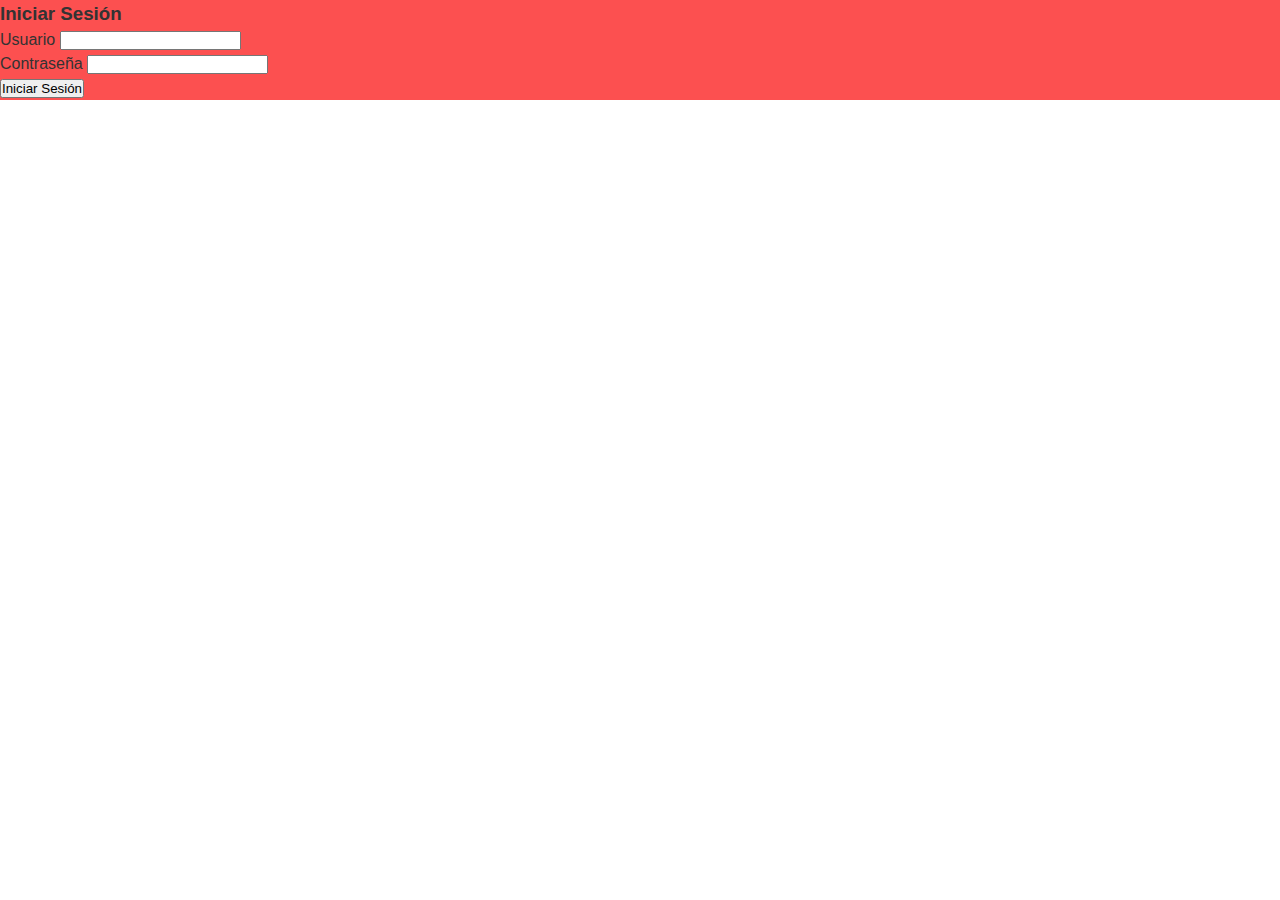
<file: third-project/html/index.html>
<!doctype html>
<html lang="en">

<head>
    <meta charset="utf-8">
    <meta name="viewport" content="width=device-width, initial-scale=1">
    <title>Bootstrap demo</title>
    <link rel="stylesheet" href="../css/style-index.css">
    <link href="https://cdn.jsdelivr.net/npm/bootstrap@5.3.2/dist/css/bootstrap.min.css" rel="stylesheet"
        integrity="sha384-T3c6CoIi6uLrA9TneNEoa7RxnatzjcDSCmG1MXxSR1GAsXEV/Dwwykc2MPK8M2HN" crossorigin="anonymous">
</head>

<body>
    <!-- Iniciar Sesión -->
    <section class="vh-100 base-custom">
        <div class="container h-100">
            <div class="row d-flex justify-content-center align-items-center h-100">
                <div class="col-12 col-md-8 col-lg-6 col-xl-5">
                    <div class="card card-custom shadow-2-strong">
                        <div class="card-body p-5 text-center">
                            <h3 class="mb-3">Iniciar Sesión</h3>

                            <div class="form-outline mb-4">
                                <label class="form-label" for="usernameInput">Usuario</label>
                                <input type="email" id="usernameInput" class="form-control form-control-lg" />
                            </div>

                            <div class="form-outline mb-4">
                                <label class="form-label" for="passwordInput">Contraseña</label>
                                <input type="password" id="passwordInput" class="form-control form-control-lg" />
                            </div>

                            <button class="btn btn-danger btn-lg" onclick="authenticate()" type="submit">Iniciar Sesión</button>
                        </div>
                    </div>
                </div>
            </div>
        </div>
    </section>
    <script src="../js/script-index.js"></script>
    <script src="https://cdn.jsdelivr.net/npm/bootstrap@5.3.2/dist/js/bootstrap.bundle.min.js"
        integrity="sha384-C6RzsynM9kWDrMNeT87bh95OGNyZPhcTNXj1NW7RuBCsyN/o0jlpcV8Qyq46cDfL"
        crossorigin="anonymous"></script>
</body>

</html>
</file>
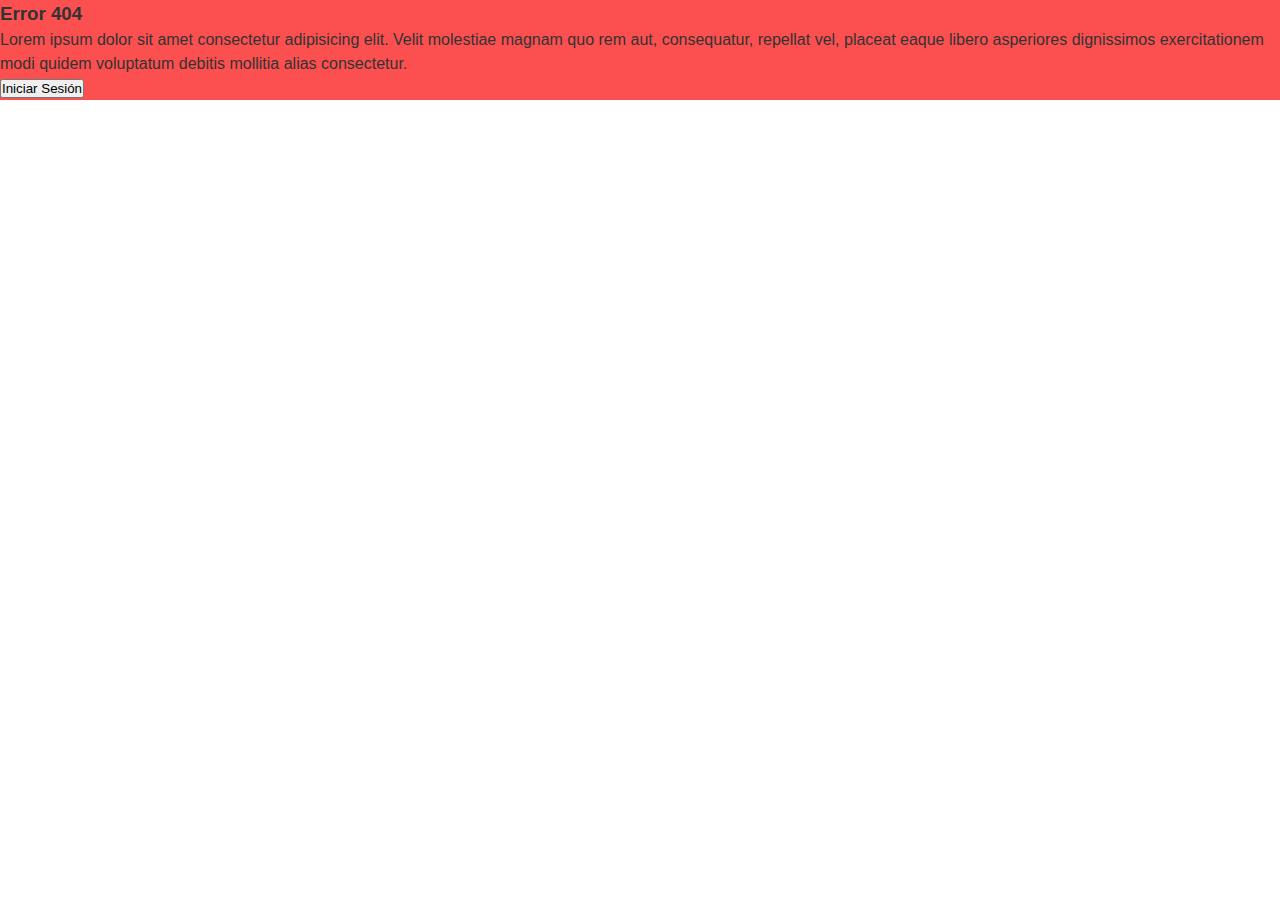
<file: third-project/html/about.html>
<!-- Rodrigo Barba - Shinia -->
<!doctype html>
<html lang="en">

<head>
    <meta charset="utf-8">
    <meta name="viewport" content="width=device-width, initial-scale=1">
    <title>Flora Vibrante - Acerca</title>
    <link rel="stylesheet" href="../css/style-about.css">
    <link rel="shortcut icon" href="../img/flower-logo.svg" type="image/svg">
    <link href="https://cdn.jsdelivr.net/npm/bootstrap@5.3.2/dist/css/bootstrap.min.css" rel="stylesheet"
        integrity="sha384-T3c6CoIi6uLrA9TneNEoa7RxnatzjcDSCmG1MXxSR1GAsXEV/Dwwykc2MPK8M2HN" crossorigin="anonymous">
</head>

<body class="base-custom">

    <section class="mt-3">
        <!-- Navbar -->
        <nav class="navbar navbar-custom navbar-expand-lg navbar-light bg-light">
            <div class="container-fluid">
                <a class="navbar-brand" href="../html/dashboard.html" style="color: #80C2AF;">
                    <img src="../img/flower-nav.svg" alt="Bootstrap" width="30" height="24" class="mb-1">
                    Flora Vibrante
                </a>
                <button class="navbar-toggler" type="button" data-bs-toggle="collapse" data-bs-target="#navbarNav"
                    aria-controls="navbarNav" aria-expanded="false" aria-label="Toggle navigation"
                    style="border-radius: 80px;">
                    <span class="navbar-toggler-icon"></span>
                </button>
                <div class="navbar-collapse collapse show" id="navbarNav">
                    <ul class="navbar-nav me-auto mb-2 mb-lg-0">
                        <li class="nav-item">
                            <a class="nav-link active admin-link" aria-current="page"
                                href="../html/products.html">Catálogo</a>
                        </li>
                        <li class="nav-item">
                            <a class="nav-link active" aria-current="page" href="../html/shop.html">Tienda</a>
                        </li>
                        <li class="nav-item">
                            <a class="nav-link active" aria-current="page" href="../html/about.html">Acerca</a>
                        </li>
                        <li class="nav-item dropdown">
                            <a class="nav-link active dropdown-toggle" href="#" role="button" data-bs-toggle="dropdown"
                                aria-expanded="false">
                                Usuario
                            </a>
                            <ul class="dropdown-menu">
                                <li><a class="dropdown-item" onclick="logout()">Cerrar Sesión</a></li>
                            </ul>
                        </li>
                    </ul>
                </div>
            </div>
        </nav>
        <!-- Navbar -->
    </section>

    <section class="mt-3">
        <!-- Acerca -->
        <div class="container-custom">
            <div class="row">
                <div class="col-md-8 col-lg-8">
                    <div class="inner-sketch"></div>
                </div>
                <div class="col-md-4 col-lg-4">
                    <div class="inner-about text-center">
                        <img class="mt-4" src="../img/flower-nav.svg" alt="" width="40">
                        <h2 class="mt-3">Acerca de Flora Vibrante</h2>
                        <hr class="border border-success border-2 w-75 mt-3 mb-3 m-auto">
                        <div class="w-75 m-auto inner-text">
                            <p>
                                Flora Vibrante es una empresa dedicada a la venta de plantas de ornato, con el objetivo
                                de brindar un servicio de calidad y satisfacción a nuestros clientes.
                            </p>
                            <p>
                                Contamos con una amplia variedad de plantas de ornato, así como de macetas y accesorios
                                para el cuidado de las mismas.
                            </p>
                            <p>
                                En Flora Vibrante nos preocupamos por el medio ambiente, por lo que todas nuestras
                                plantas son cultivadas de manera orgánica y sustentable.
                            </p>
                            <p>¡Visita nuestra tienda y conoce nuestra gran variedad de plantas!</p>
                        </div>
                    </div>
                </div>
            </div>
        </div>
        <!-- Acerca -->
    </section>

    <script src="../js/script-about.js"></script>
    <script src="https://cdn.jsdelivr.net/npm/bootstrap@5.3.2/dist/js/bootstrap.bundle.min.js"
        integrity="sha384-C6RzsynM9kWDrMNeT87bh95OGNyZPhcTNXj1NW7RuBCsyN/o0jlpcV8Qyq46cDfL"
        crossorigin="anonymous"></script>
</body>

</html>
</file>
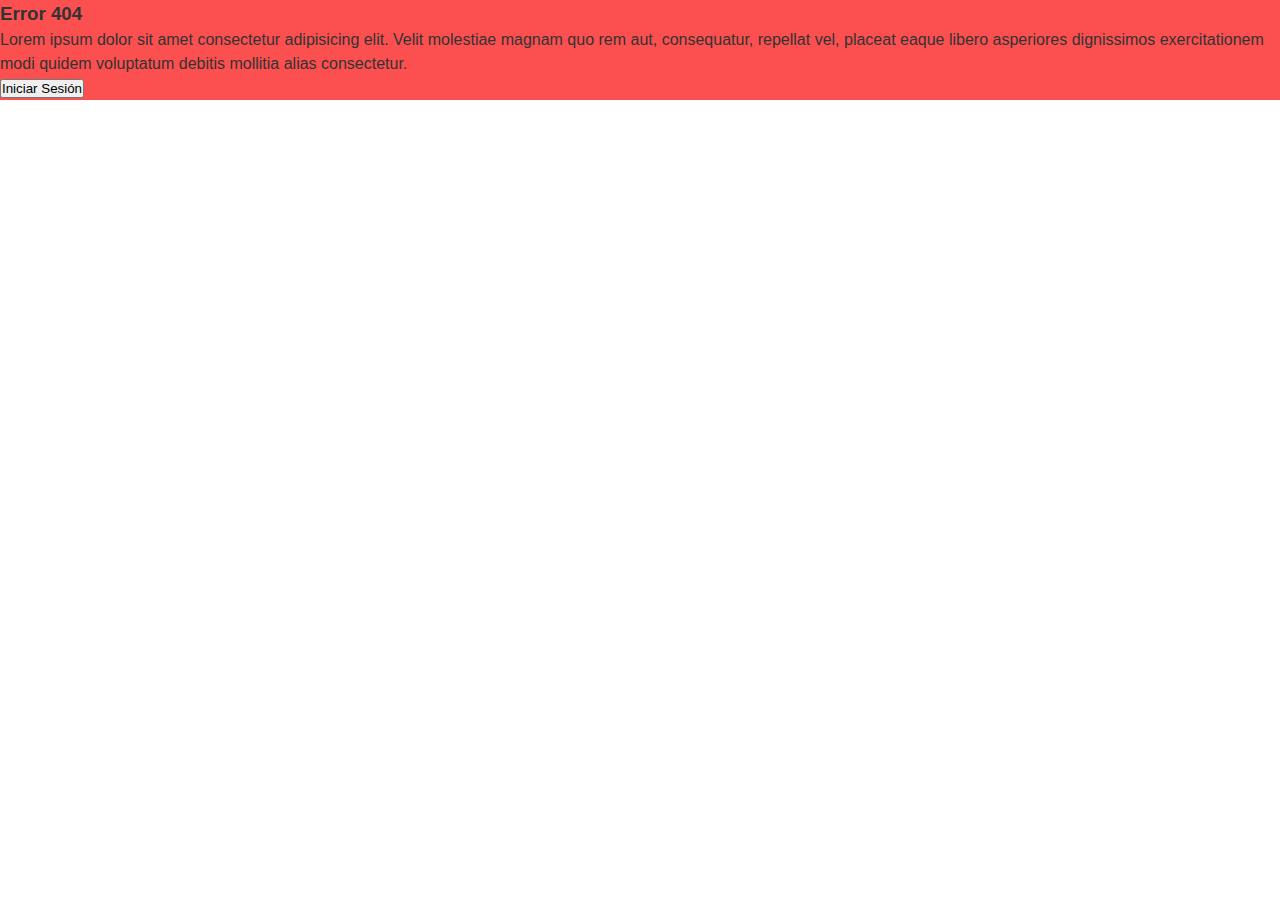
<file: third-project/html/dashboard.html>
<!-- Rodrigo Barba - Shinia -->
<!doctype html>
<html lang="en">

<head>
    <meta charset="utf-8">
    <meta name="viewport" content="width=device-width, initial-scale=1">
    <title>Flora Vibrante - Dashboard</title>
    <link rel="stylesheet" href="../css/style-dashboard.css">
    <link rel="shortcut icon" href="../img/flower-logo.svg" type="image/svg">
    <link href="https://cdn.jsdelivr.net/npm/bootstrap@5.3.2/dist/css/bootstrap.min.css" rel="stylesheet"
        integrity="sha384-T3c6CoIi6uLrA9TneNEoa7RxnatzjcDSCmG1MXxSR1GAsXEV/Dwwykc2MPK8M2HN" crossorigin="anonymous">
</head>

<body class="base-custom">

    <section class="mt-3">
        <!-- Navbar -->
        <nav class="navbar navbar-custom navbar-expand-lg navbar-light bg-light">
            <div class="container-fluid">
                <a class="navbar-brand" href="../html/dashboard.html" style="color: #80C2AF;">
                    <img src="../img/flower-nav.svg" alt="Bootstrap" width="30" height="24" class="mb-1">
                    Flora Vibrante
                </a>
                <button class="navbar-toggler" type="button" data-bs-toggle="collapse" data-bs-target="#navbarNav"
                    aria-controls="navbarNav" aria-expanded="false" aria-label="Toggle navigation"
                    style="border-radius: 80px;">
                    <span class="navbar-toggler-icon"></span>
                </button>
                <div class="navbar-collapse collapse show" id="navbarNav">
                    <ul class="navbar-nav me-auto mb-2 mb-lg-0">
                        <li class="nav-item">
                            <a class="nav-link active admin-link" aria-current="page"
                                href="../html/products.html">Catálogo</a>
                        </li>
                        <li class="nav-item">
                            <a class="nav-link active" aria-current="page" href="../html/shop.html">Tienda</a>
                        </li>
                        <li class="nav-item">
                            <a class="nav-link active" aria-current="page" href="../html/about.html">Acerca</a>
                        </li>
                        <li class="nav-item dropdown">
                            <a class="nav-link active dropdown-toggle" href="#" role="button" data-bs-toggle="dropdown"
                                aria-expanded="false">
                                Usuario
                            </a>
                            <ul class="dropdown-menu">
                                <li><a class="dropdown-item" onclick="logout()">Cerrar Sesión</a></li>
                            </ul>
                        </li>
                    </ul>
                </div>
            </div>
        </nav>
        <!-- Navbar -->
    </section>

    <section>
        <!-- Jumbotron  -->
        <div class="card card-custom text-center mt-3" style="border-radius: 15px;">
            <div class="card-header card-header-custom" style="border-radius: 15px 15px 0 0">
            </div>
            <div class="card-body card-body-custom">
                <h5 class="card-title">¡Bienvenido al maravilloso mundo de la jardinería y la flora vibrante!</h5>
                <p class="card-text">En nuestro rincón virtual, te invitamos a explorar la belleza y la diversidad de
                    las plantas y flores. Descubre consejos para el cuidado de tu jardín, consejos de diseño y mucho
                    más. Si eres un amante de la naturaleza y la jardinería, has llegado al lugar adecuado. ¡Comencemos
                    este viaje verde juntos y dejemos que la belleza de la flora nos inspire en cada paso del camino!"
                </p>
                <a href="#" class="btn btn-success">Iniciar</a>
            </div>
            <div class="card-footer card-footer-custom text-body-secondary">
                Ultima Actualización: Hace dos días
            </div>
        </div>
        <!-- Jumbotron -->
    </section>

    <script src="../js/script-dashboard.js"></script>
    <script src="https://cdn.jsdelivr.net/npm/bootstrap@5.3.2/dist/js/bootstrap.bundle.min.js"
        integrity="sha384-C6RzsynM9kWDrMNeT87bh95OGNyZPhcTNXj1NW7RuBCsyN/o0jlpcV8Qyq46cDfL"
        crossorigin="anonymous"></script>
</body>

</html>
</file>
<file: third-project/css/style-index.css>
/* Basic */
* {
    margin: 0;
    padding: 0;
    box-sizing: border-box;
}

body {
    font-family: 'Roboto', sans-serif;
    font-size: 16px;
    line-height: 1.5;
    color: #333;
    background-color: #fff;
}

.base-custom {
    background-color: #fc5050;
}

/* End - Basic */

/* Main */
.card-custom {
    border-radius: 1rem;
}
</file>
<file: third-project/css/style-about.css>
/* Basic */
* {
    margin: 0;
    padding: 0;
    box-sizing: border-box;
}

body {
    font-family: 'Roboto', sans-serif;
    font-size: 16px;
    line-height: 1.5;
    color: #333;
    background-color: #fff;
}

.base-custom {
    background-color: #fc5050;
}

/* End - Basic */
</file>
<file: third-project/css/style-dashboard.css>
/* Rodrigo Barba - Shinia */
@import url('https://fonts.googleapis.com/css2?family=Roboto+Mono:ital,wght@0,500;1,500&family=Roboto:wght@500&family=Tilt+Neon&family=Young+Serif&display=swap');

/* Basic */
* {
    margin: 0;
    padding: 0;
    box-sizing: border-box;
}

body {
    font-family: Tilt Neon;
    font-size: 16px;

    color: #333;
    background-color: #fff;
}

.base-custom {
    background-color: #80c2af;
}

/* End - Basic */

/* Main */
.navbar-brand {
    font-family: Tilt Neon;
    font-weight: bolder;
}

.navbar-custom {
    width: 95%;
    margin: 0 auto;

    font-family: Tilt Neon;
    font-weight: 400;

    border-radius: 15px;
    box-shadow: 5px 5px 15px 0px #5b5b5b;
}

.card-custom {
    width: 95%;
    height: 50%;
    margin: 0 auto;
    box-shadow: 5px 5px 15px 0px #5b5b5b;
}

.card-header-custom {
    width: auto;
    height: 400px;

    background-image: url(https://1.bp.blogspot.com/-QP8nPIMsfP8/U6Xm1jL4DwI/AAAAAAAABFY/KjQyjI5KBck/s1600/jardin+mas+hermoso+del+mundo+4.jpg);
    background-repeat: no-repeat;
    background-attachment: fixed;
    background-size: cover;
}

.card-body-custom,
.card-footer-custom {
    font-family: Tilt Neon;
}

/* End - Main */
</file>
